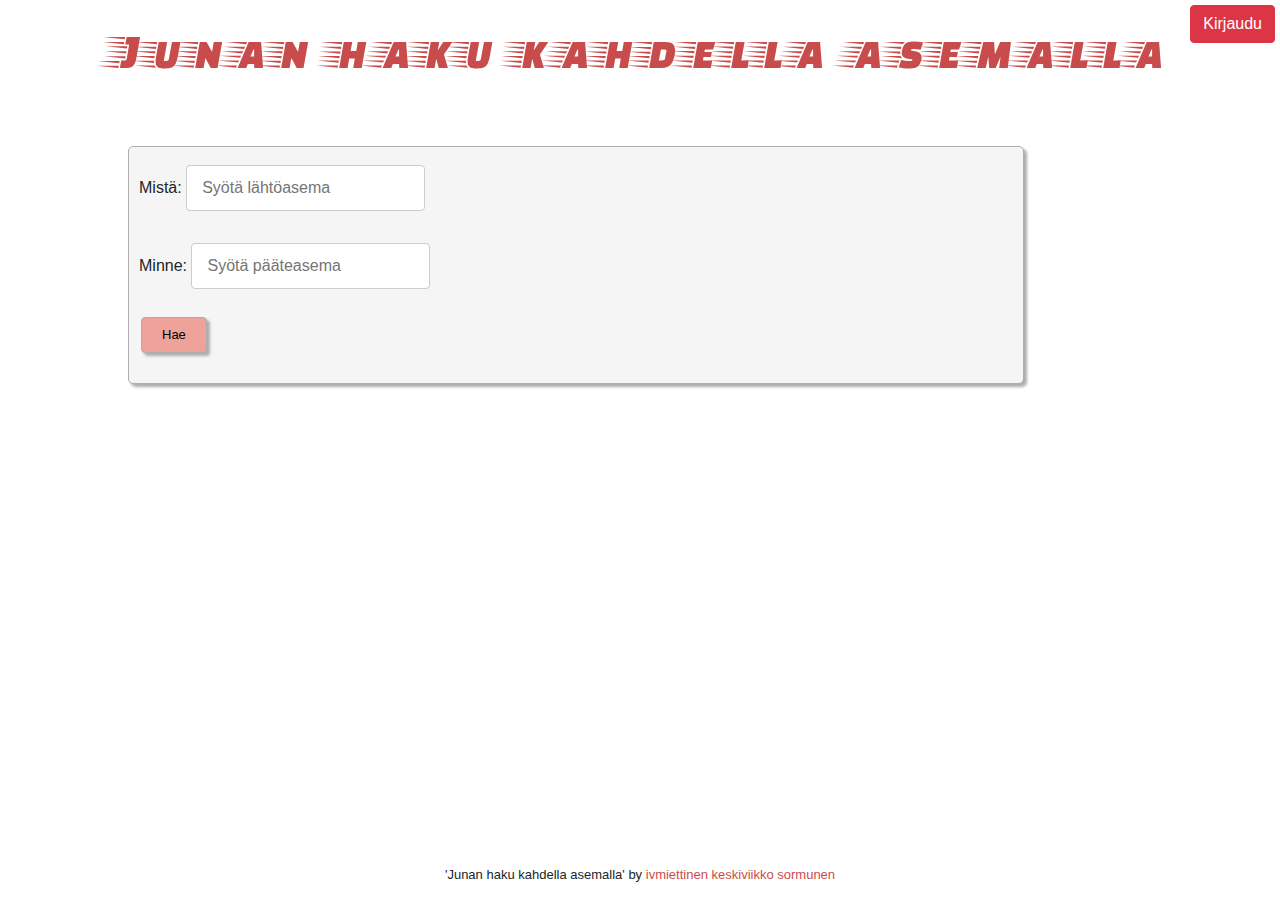
<file: html/index.html>
<!DOCTYPE html>
<html>
<head>
    <meta charset="utf-8">
    <meta http-equiv="X-UA-Compatible" content="IE=edge">
    <title>JS-junat</title>
    <meta name="description" content="">
    <meta name="viewport" content="width=device-width, initial-scale=1">
    <link rel="stylesheet" href="../styles/table.css">
    <script src="https://code.jquery.com/jquery-3.4.1.js"
        integrity="sha256-WpOohJOqMqqyKL9FccASB9O0KwACQJpFTUBLTYOVvVU=" crossorigin="anonymous"></script>
    <link rel="stylesheet" href="../styles/table.css">
    <link href="https://fonts.googleapis.com/css?family=Noto+Sans&display=swap" rel="stylesheet">
    <link href="https://fonts.googleapis.com/css?family=Faster+One&display=swap" rel="stylesheet">
    <link rel="stylesheet" href="https://stackpath.bootstrapcdn.com/bootstrap/4.3.1/css/bootstrap.min.css"
        integrity="sha384-ggOyR0iXCbMQv3Xipma34MD+dH/1fQ784/j6cY/iJTQUOhcWr7x9JvoRxT2MZw1T" crossorigin="anonymous">
    <script src="https://cdnjs.cloudflare.com/ajax/libs/popper.js/1.14.7/umd/popper.min.js"
        integrity="sha384-UO2eT0CpHqdSJQ6hJty5KVphtPhzWj9WO1clHTMGa3JDZwrnQq4sF86dIHNDz0W1"
        crossorigin="anonymous"></script>
    <script src="https://stackpath.bootstrapcdn.com/bootstrap/4.3.1/js/bootstrap.min.js"
        integrity="sha384-JjSmVgyd0p3pXB1rRibZUAYoIIy6OrQ6VrjIEaFf/nJGzIxFDsf4x0xIM+B07jRM"
        crossorigin="anonymous"></script>
</head>

<body>
    <div id="page-container">
        <div id="content-wrap">
            <header>
                <h1>Junan haku kahdella asemalla</h1>
            </header>

            <div id="searchDiv">
                <div id="nearestStation"></div>
                <div>
                    <p>Mistä: <input type="text" placeholder="Syötä lähtöasema" id="start" /></p>
                    <p>Minne: <input type="text" placeholder="Syötä pääteasema" id="end" /></p>

                    <p><button id="buttonForSearch" type="button" onclick="showDiv()">Hae</button></p>
                </div>

                <div id='showLatest'>
                    <div id='output'></div>
                </div>
            </div>
            <div id='loginDiv'>
                <button type="button" id='loginBtn' class="btn btn-danger" data-toggle="modal"
                    data-target="#exampleModal">
                    Kirjaudu
                </button>
            </div>


            <div class="modal fade" id="exampleModal" tabindex="-1" role="dialog" aria-labelledby="exampleModalLabel"
                aria-hidden="true">
                <div class="modal-dialog" role="document">
                    <div class="modal-content">
                        <div class="modal-header">
                            <h5 class="modal-title" id="exampleModalLabel">Rekisteröidy tai Kirjaudu sisään</h5>
                            <button type="button" class="close" data-dismiss="modal" aria-label="Close">
                                <span aria-hidden="true">&times;</span>
                            </button>
                        </div>
                        <div class="modal-body">

                        </div>
                        <div class="modal-footer">
                            <button type="button" class="btn btn-secondary" data-dismiss="modal">Sulje</button>

                        </div>
                    </div>
                </div>
            </div>
            <h3 id="twoStations"></h3>
            <div style="display:none;" id="myTable">
                <table>
                    <thead>
                        <tr>
                            <th>Junan tiedot</th>
                            <th>Junatyyppi</th>
                            <th>Junan numero</th>
                            <th>Matkustuspäivä</th>
                            <th>Lähtöaika</th>
                            <th>Saapumisaika</th>
                            <th>Matkustusaika</th>
                        </tr>
                    </thead>
                    <tbody id="schedule"></tbody>
                </table>
            </div>
        </div>
        <footer>
            <p>'Junan haku kahdella asemalla' by
                <a target="_blank" href="https://github.com/ivmiettinen">ivmiettinen</a>
                <a target="_blank" href="https://github.com/keskiviikko">keskiviikko</a>
                <a target="_blank" href="https://github.com/sormunen">sormunen</a>
            </p>
        </footer>
    </div>
    <script src="../scripts/get.js"></script>
    <script src="../scripts/showLatest.js"></script>
    <script src="../scripts/saveLatest.js"></script>
    <script src="../scripts/stations.js"></script>
    <script src="../scripts/shortTwoSta.js"></script>
    <script src="../scripts/createUser.js"></script>
    <script src="../scripts/nearestStation.js"></script>

</body>

</html>
</file>
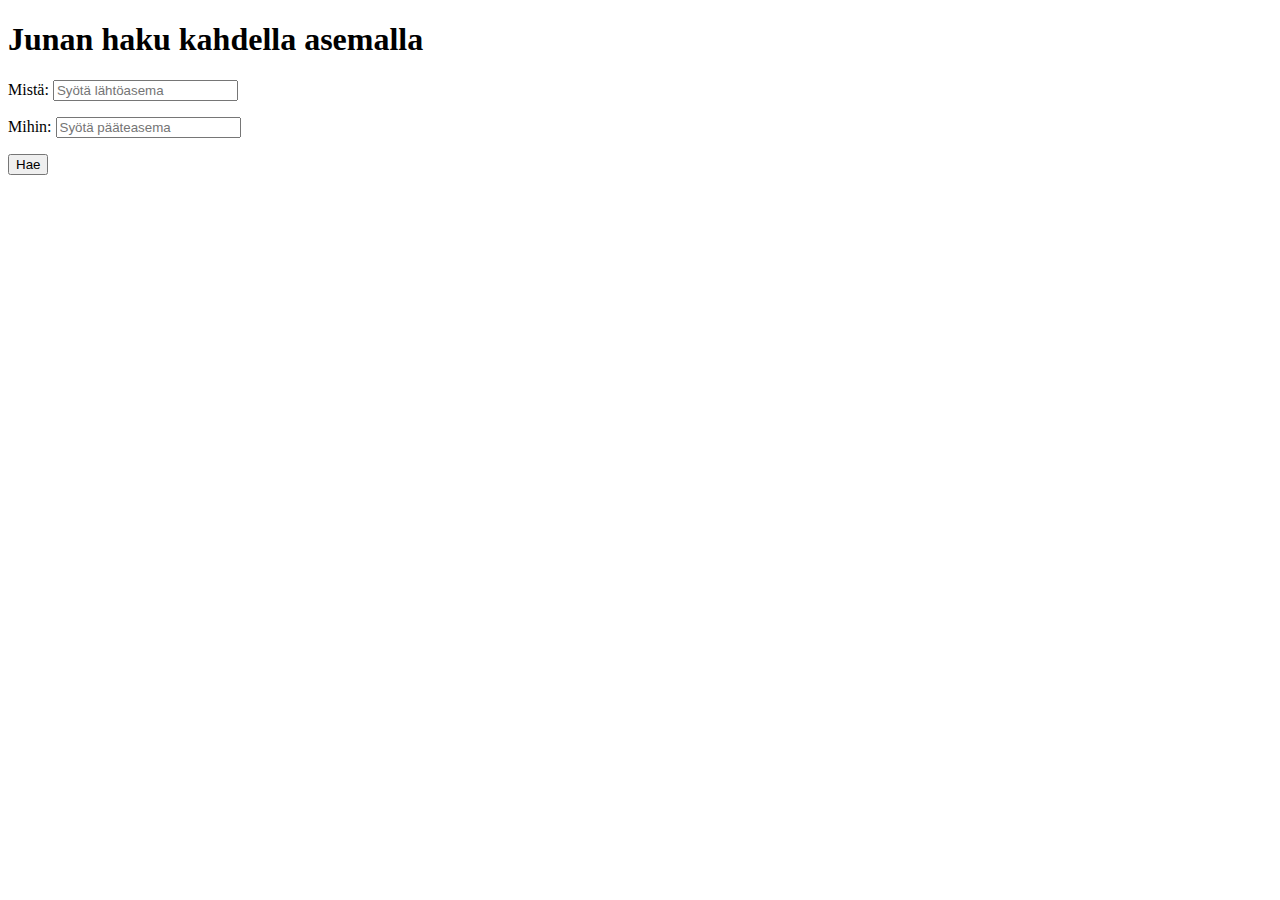
<file: IlkkaJuna.html>
<!DOCTYPE html>
<html lang="en-US">

<head>
    <meta charset="UTF-8">
    <meta name="viewport" content="width=device-width, initial-scale=1.0">
    <meta http-equiv="X-UA-Compatible" content="ie=edge">
    <title>Junan haku kahdella asemalla</title>
    <script src="http://code.jquery.com/jquery-1.12.4.min.js"></script>

    


</head>

<body>

    <h1>Junan haku kahdella asemalla</h1>

    <div>
        <p>Mistä: <input type="text" placeholder="Syötä lähtöasema" id="start" /></p>
        <p>Mihin: <input type="text" placeholder="Syötä pääteasema" id="end" /></p>

        <p><button id="buttonForSearch" type="button">Hae</button></p>


    </div>


   

  
 


    
       
    <script src="scripts/get.js"></script>
    <script src="scripts/twoStations.js"></script>


</body>

</html>
</file>
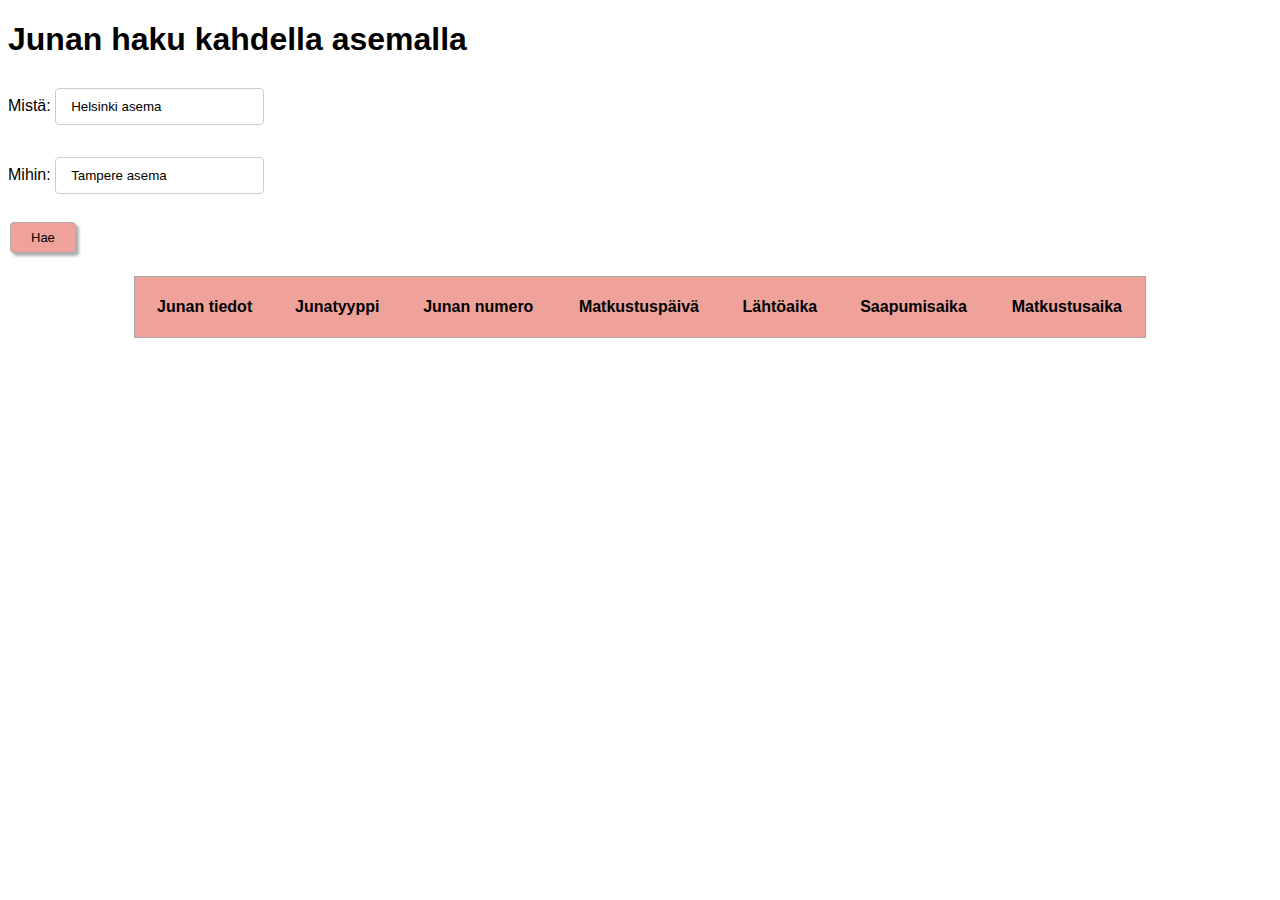
<file: html/haku.html>
<!DOCTYPE html>

<head>
    <meta charset="utf-8">
    <meta http-equiv="X-UA-Compatible" content="IE=edge">
    <title>JS-junat</title>
    <meta name="description" content="">
    <meta name="viewport" content="width=device-width, initial-scale=1">
    <link rel="stylesheet" href="../styles/table.css">
    <script src="https://code.jquery.com/jquery-3.4.1.js"
        integrity="sha256-WpOohJOqMqqyKL9FccASB9O0KwACQJpFTUBLTYOVvVU=" crossorigin="anonymous"></script>
</head>

<body>

    <h1>Junan haku kahdella asemalla</h1>

    <div>
        <p>Mistä: <input type="text" placeholder="Syötä lähtöasema" id="start" value="Helsinki asema" /></p>
        <p>Mihin: <input type="text" placeholder="Syötä pääteasema" id="end" value="Tampere asema" /></p>

        <p><button id="buttonForSearch" type="button">Hae</button></p>
        
        <h3 id="twoStations"></h3>
        <table>
            <thead>
                <tr>
                    <th>Junan tiedot</th>
                    <th>Junatyyppi</th>
                    <th>Junan numero</th>
                    <th>Matkustuspäivä</th>
                    <th>Lähtöaika</th>
                    <th>Saapumisaika</th>
                    <th>Matkustusaika</th>
                </tr>
            </thead>
            <tbody id="schedule"></tbody>
        </table>

    </div>

    <script src="../scripts/get.js"></script>
    <script src="../scripts/stations.js"></script>
    <script src="../scripts/shortTwoSta.js"></script>

</body>

</html>
</file>
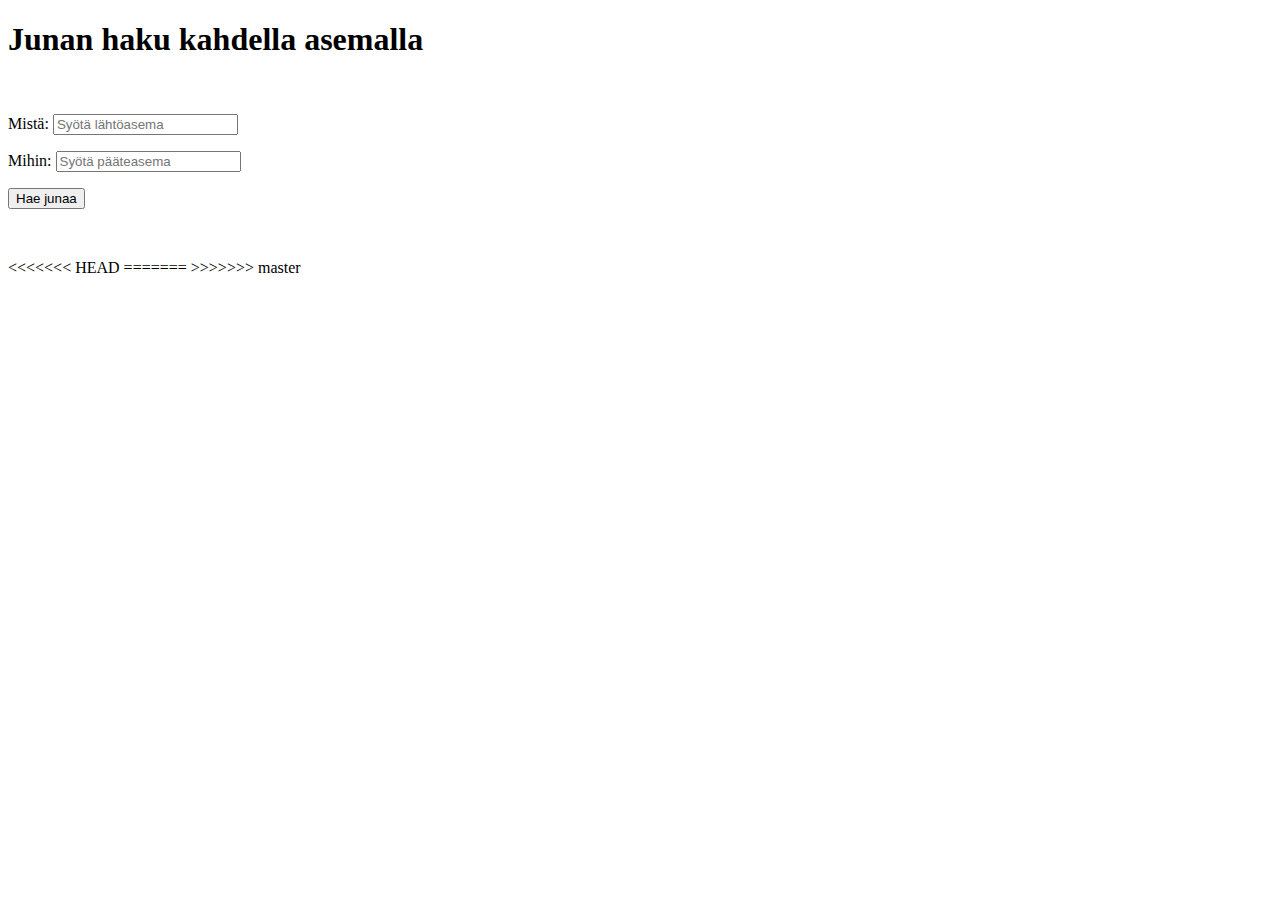
<file: html/IlkkaJuna.html>
<!DOCTYPE html>
<html lang="en-US">

<head>
    <meta charset="UTF-8">
    <meta name="viewport" content="width=device-width, initial-scale=1.0">
    <meta http-equiv="X-UA-Compatible" content="ie=edge">
    <title>Junan haku kahdella asemalla</title>
    <script src="http://code.jquery.com/jquery-1.12.4.min.js"></script>

    


</head>

<body>

    <h1>Junan haku kahdella asemalla</h1>

    <p id='nearestStation'></p>

    <br>
    

    <div>
        <p>Mistä: <input type="text" placeholder="Syötä lähtöasema" id="start" /></p>
      
        <p>Mihin: <input type="text" placeholder="Syötä pääteasema" id="end" /></p>

      

        <p><button id="buttonForSearch" type="button">Hae junaa</button></p>

        <br>

        <ol id='nextTrains'></ol>
        

    </div>


  
   
<<<<<<< HEAD
   <!--<button onclick="getLocation()">Sijaintisi koordinaatteina</button>-->
=======
   <!--<button onclick="getLocation()">Näytä sijaintisi koordinaatteina</button>-->
>>>>>>> master

 

   <div id="geolocation"></div>
  
  
   
    
       
    <script src="../scripts/get.js"></script>
    <script src="../scripts/twoStations.js"></script>
    <script src="../scripts/nearestStation.js"></script>


</body>

</html>
</file>
<file: styles/table.css>
body {
    font-family: 'Noto Sans', sans-serif;
}

#searchDiv{
    width: 70%;
    margin-top: 3%;
    margin-left: 10%;
    margin-bottom: 5%;
    background-color: whitesmoke;
    padding: 10px;
    border: solid 1px #adadad;
    border-radius: 5px;
    box-shadow: 3px 3px 3px #adadad;
    position: relative;
}

header {
    text-align: center;
    padding: 20px;
    font-family: 'Faster One', cursive;
    letter-spacing: 5px;
    color: #c94c4c;
}

header > h1 {
    font-size: 50px;
}

#twoStations {
    text-align: center;
}

#loginBtn {
    position:absolute;
     top:0;
     right:0;
     margin: 5px;
}

#showLatest {
    position: absolute;
  top: 8px;
  right: 16px;
     margin: 5px;
}


#buttonForSearch, #showButton {
    background-color: #eea29a;
    color: black;
    border: solid 1px #adadad;
    border-radius: 4px;
    padding: 7px 20px;
    text-align: center;
    text-decoration: none;
    font-size: 13px;
    margin: 4px 2px;
    cursor: pointer;
    transition-duration: 0.4s;
    box-shadow: 3px 3px 3px #adadad;
}

#buttonForSearch:hover {
    background-color: #c94c4c;
    color: white;
}

input[type=text] {
    padding: 10px 15px;
    margin: 8px 0;
    display: inline-block;
    border: 1px solid #ccc;
    border-radius: 4px;
    box-sizing: border-box;
}


table {
    width: 80%;
    margin-right: 10%;
    margin-left: 10%;
    border-collapse: collapse;
    border: 1px solid darkgray;
    margin-bottom: 5%;
    background-color: white;
}

thead {
    background-color: #eea29a;
}

th {
    height: 30px;
}

tr:nth-child(even){
    background-color: #f2f2f2;
}

#schedule tr:hover {
    background-color: #deeaee;
}
  
table, th, td {
    text-align: center;
    padding: 15px;
}

#page-container {
    position: relative;
    min-height: 100vh;
  }
  
  #content-wrap {
    padding-bottom: 2.5rem;    /* Footer height */
  }

footer {
    position: absolute;
    bottom: 0;
    width: 100%;
    text-align: center;
  }
footer p {
    font-size: 13px;
}
footer a {
    color: #c94c4c;
}

footer a:hover {
    text-decoration: underline;
    font-weight: bold;
    color: #c94c4c;
}
</file>
